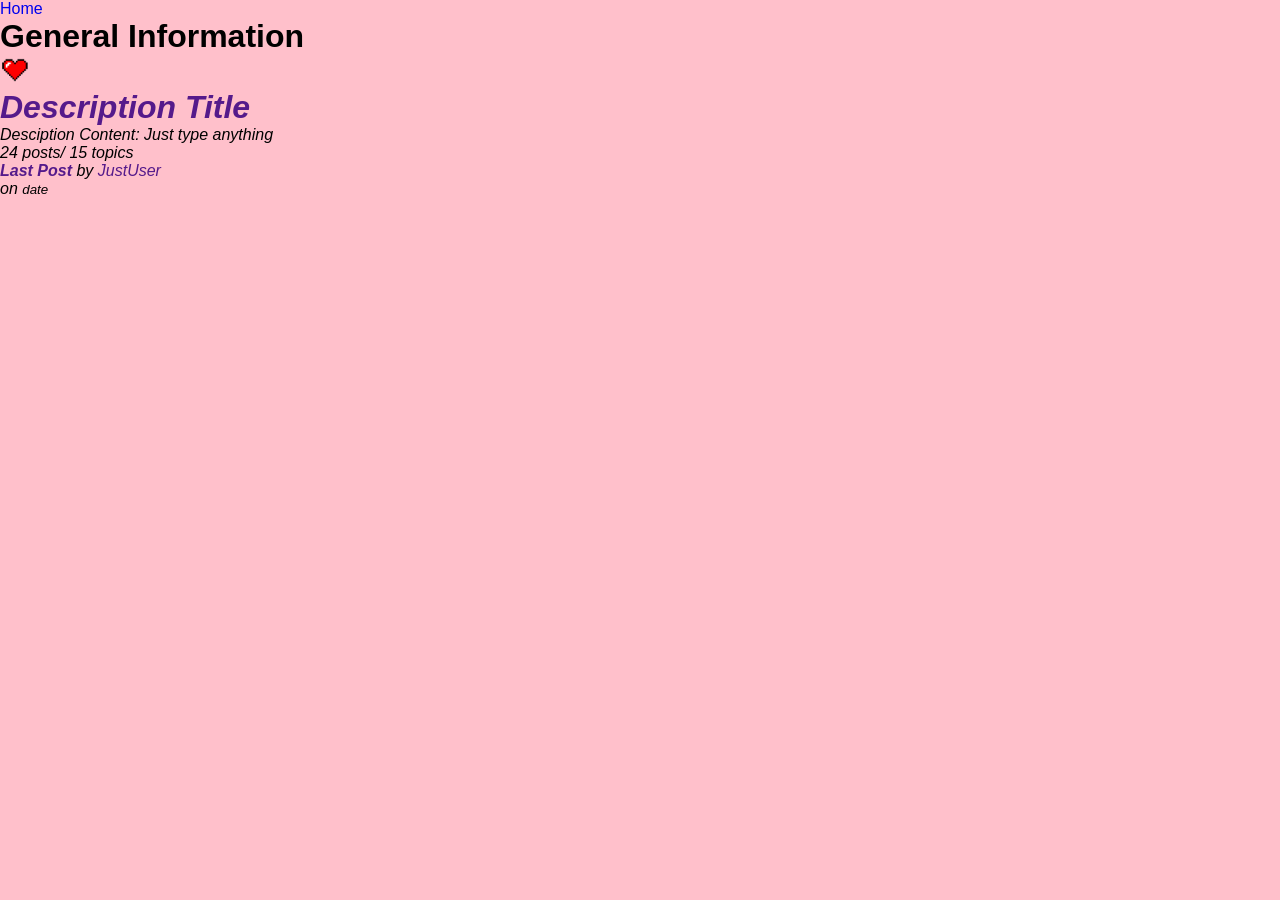
<file: Chat.html>
<!DOCTYPE html>
<html lang  = "en">
<head>
    <meta charset="UTF-8">
    <meta name="viewport" content="width=device-width, initial-scale=1.0">
    <title>Sisters Chat</title>
    <link rel="stylesheet" href="Chat.css">
</head>
<body> 
    <div class="navbarhome__btn desktop">
    <a href="/index.html" class="button" title = "Back Home" >Home</a>
    <div>
<div class = "contiainer">
    <div  class = "subforum">
        <div class = "subforum-title">
            <h1> General Information</h1>
        </div>
        <div class = "subforum-row">
            <div class = "subforum-icon">
                <i class = "fa fa-car">
                    <img src="pixel-heart.png" height ="30" width = "30">
            </div>
            <div class = "subforum-description">
                <h1><a href="">Description Title</a></h1>
                <p> Desciption Content: Just type anything</p>

            </div>
            <div class = "subforum-stats">
                <span> 24 posts/ 15 topics</span>
            </div>
            <div class="subforum-info">
                <b><a href="">Last Post</a></b> by <a href="">JustUser</a>
                <br>
                on <small>date</small>
            </div>
        </div>
    </div>

</div>
</body>
</html>
</file>
<file: Chat.css>
*{
    *{
        box-sizing: border-box; 
        margin: 0;
        padding: 0;
        font-family:Verdana, Geneva, Tahoma, sans-serif;
        overflow-x: hidden;
        background-color:pink;
        text-decoration: none;
    }
.navbar__box {
    display: flex;
    justify-content: space-between;
    align-items:center;
    margin: 50px 50px;
}

}
</file>
